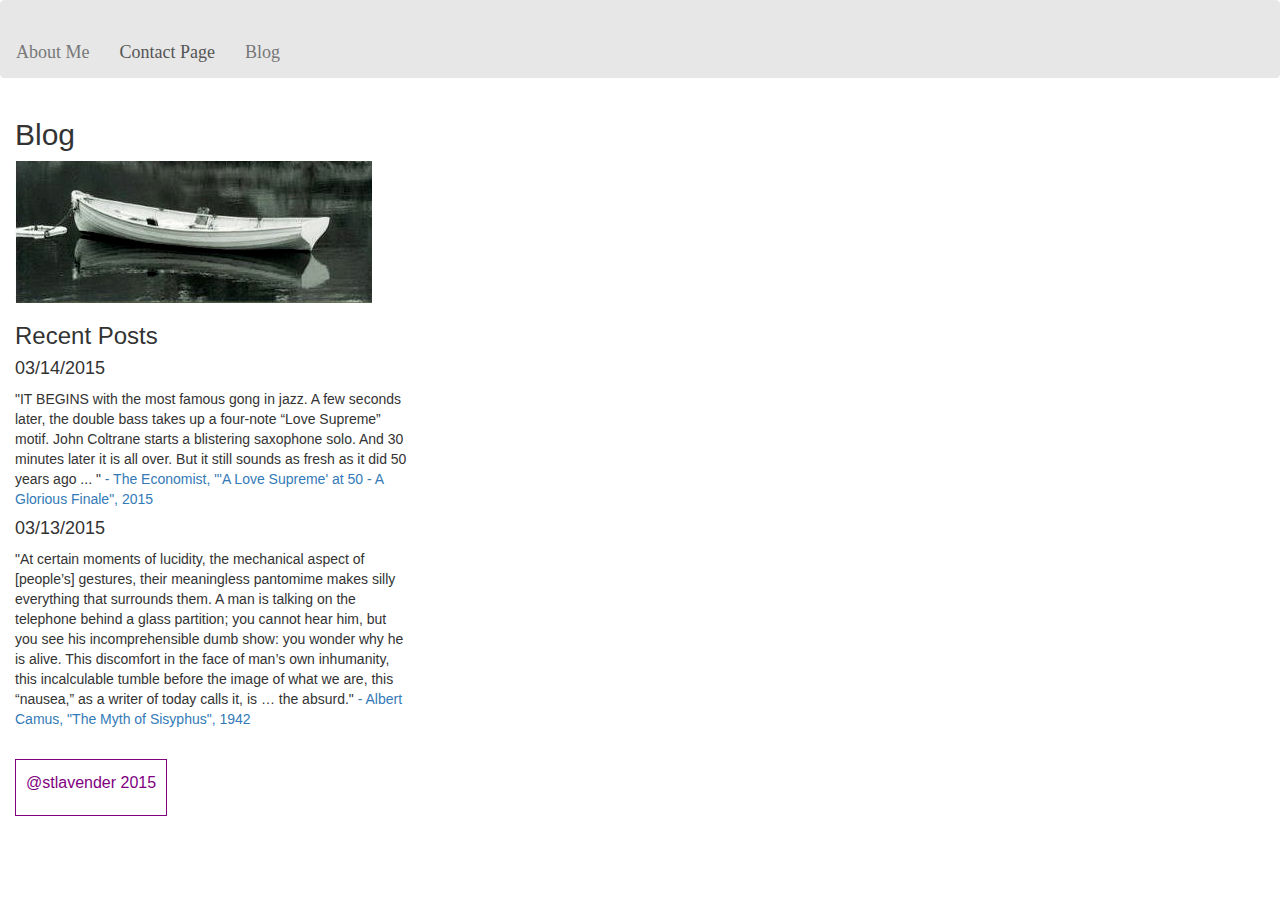
<file: blog.html>
<!DOCTYPE html>
<html>
<head>
	<title>Blog</title>
	<meta charset="UTF-8">
  <link rel="stylesheet" type="text/css" href="contactpage.css">
  <link rel="stylesheet" href="https://maxcdn.bootstrapcdn.com/bootstrap/3.3.2/css/bootstrap.min.css">
  <link rel=stylesheet href=finalstyle.css>
</head>
<body>

<nav class="navbar navbar-default">
  <div class="container-fluid">
    <!-- Brand and toggle get grouped for better mobile display -->
    <div class="navbar-header">
      <button type="button" class="navbar-toggle collapsed" data-toggle="collapse" data-target="#bs-example-navbar-collapse-1">
        <span class="sr-only">Toggle navigation</span>
        <span class="icon-bar"></span>
        <span class="icon-bar"></span>
        <span class="icon-bar"></span>
      </button>
      <a class="navbar-brand" href="index.html">About Me</a>
    </div>

    <!-- Collect the nav links, forms, and other content for toggling -->
    <div class="collapse navbar-collapse" id="bs-example-navbar-collapse-1">
      <ul class="nav navbar-nav">
        <li class="active"><a href="contactpage.html"> Contact Page <span class="sr-only">(current)</span></a></li>
        <li><a href="blog.html">Blog</a></li>
        
    </div><!-- /.navbar-collapse -->
  </div><!-- /.container-fluid -->

</nav>


  <div class="container-fluid">

    <div class="row">

    <div class="col-md-4">

    <h2>Blog</h2>
    <p>
      <img src="dory.jpg">
    </p>

     <h3>Recent Posts</h3>

     <h4>03/14/2015</h4>

      <p> "IT BEGINS with the most famous gong in jazz. A few seconds later, the double bass takes up a four-note “Love Supreme” motif. John Coltrane starts a blistering saxophone solo. And 30 minutes later it is all over. But it still sounds as fresh as it did 50 years ago ... " 

     <a href="http://www.economist.com/blogs/prospero/2015/03/love-supreme-50">- The Economist, "'A Love Supreme' at 50 - A Glorious Finale", 2015</a>

	 </p>

     <h4>03/13/2015</h4>

      <p> "At certain moments of lucidity, the mechanical aspect of [people’s] gestures, their meaningless pantomime makes silly everything that surrounds them. A man is talking on the telephone behind a glass partition; you cannot hear him, but you see his incomprehensible dumb show: you wonder why he is alive. This discomfort in the face of man’s own inhumanity, this incalculable tumble before the image of what we are, this “nausea,” as a writer of today calls it, is … the absurd." 

  	<a href="https://islifeabsurd.wordpress.com/category/myth-of-sisyphus/">- Albert Camus, "The Myth of Sisyphus", 1942</a>

     </p>


<div id="signature">
	<p> @stlavender 2015 </p>
	</div>
  
   

    </div>



 

    </div>

    </div>

 <div class="col-md-8"> 
  
 

    </div>
  

</body>

</html>
</file>
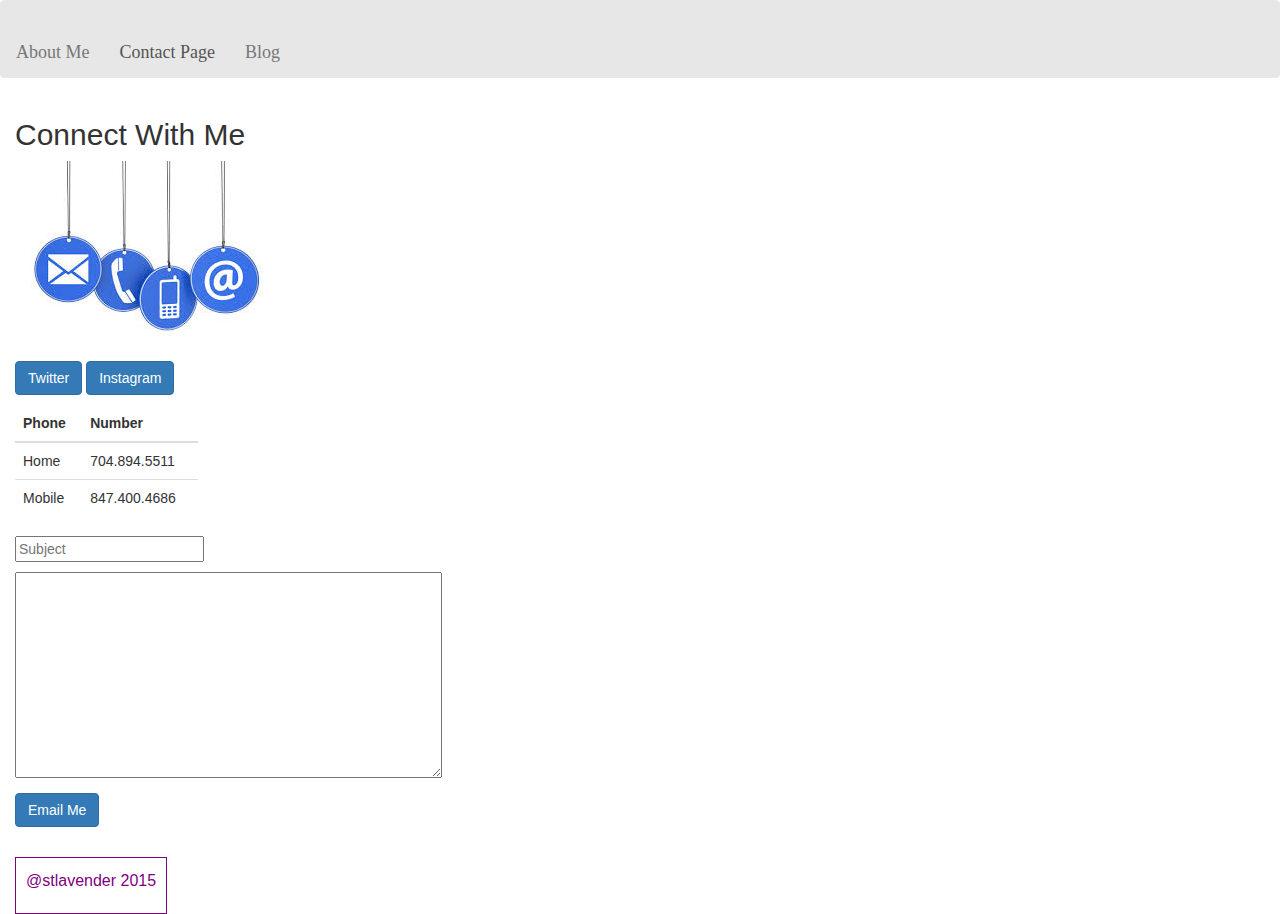
<file: contactpage.html>
<!DOCTYPE html>
<html>
	
	<head>
	<title>Contact Page</title>
	<meta charset="utf-8">
	<link rel="stylesheet" type="text/css" href="contactpage.css">
	<link rel="stylesheet" href="https://maxcdn.bootstrapcdn.com/bootstrap/3.3.2/css/bootstrap.min.css">
	<link rel=stylesheet href=finalstyle.css>
	</head>
	
	<body>
		
	<nav class="navbar navbar-default">
  <div class="container-fluid">
    <!-- Brand and toggle get grouped for better mobile display -->
    <div class="navbar-header">
      <button type="button" class="navbar-toggle collapsed" data-toggle="collapse" data-target="#bs-example-navbar-collapse-1">
        <span class="sr-only">Toggle navigation</span>
        <span class="icon-bar"></span>
        <span class="icon-bar"></span>
        <span class="icon-bar"></span>
      </button>
      <a class="navbar-brand" href="index.html">About Me</a>
    </div>

    <!-- Collect the nav links, forms, and other content for toggling -->
    <div class="collapse navbar-collapse" id="bs-example-navbar-collapse-1">
      <ul class="nav navbar-nav">
        <li class="active"><a href="contactpage.html"> Contact Page <span class="sr-only">(current)</span></a></li>
        <li><a href="blog.html">Blog</a></li>
       
    </div><!-- /.navbar-collapse -->
  </div><!-- /.container-fluid -->

</nav>


		<div class="container-fluid"> 
		<h2>Connect With Me</h2> 
		<div class="row">
		<div class="col-md-2">

		<div id="contactgraphic">
		<!-- This (hopefully ;) ) counts as my inline element -->
		<img src="contactinfo3.jpg">
		</div>
		<!-- Above was my inline element -->
		
		<a class="btn btn-primary" href="http://twitter.com/stlavender" role="button">Twitter</a>

		<a class="btn btn-primary" href="https://instagram.com/stlavender/" role="button">Instagram</a>


		<p> </p>
		
		<table class="table">
		<thead>
		<tr>
			<th>Phone</th>
			<th>Number</th>
		</tr>
		<thead/>
		<tbody>
		<tr>
			<td>Home</td>
			<td>704.894.5511</td>
		</tr>
		<tr>
			<td>Mobile</td>
			<td>847.400.4686</td>
		</tr>
		</tbody>
		</table>

<form action="mailto:stlavender@gmail.com"> 

<p> <input name="subject" placeholder="Subject"> </p>

<p> <textarea rows="10" cols="50" name="body"> </textarea> </p>

<p> <button class="btn btn-primary"> Email Me </button> </p>

</form>
		

<div id="signature">
	<p> @stlavender 2015 </p>
	</div>

	


	</div>

	
 <div class="col-md-10"> 
  
 

    </div>

	
	

	</body>

	


 </html>
</file>
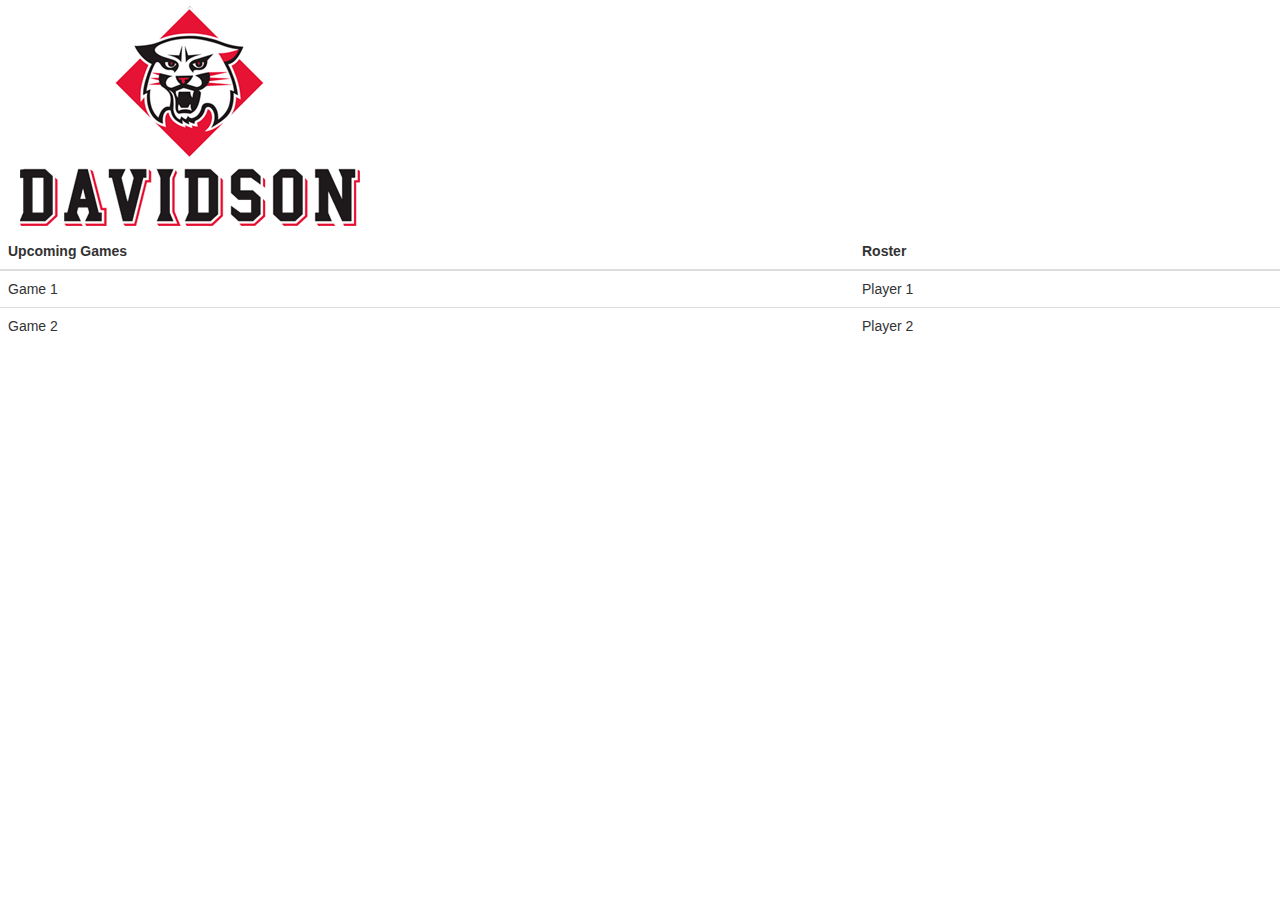
<file: myteam.html>
<!DOCTYPE html>
<html>
<head>
	<title>Davidson Wildcats</title>

<meta charset="UTF-8">
<link rel="stylesheet" href="https://maxcdn.bootstrapcdn.com/bootstrap/3.3.2/css/bootstrap.min.css">
</head>


<body>



  <div class="container-fluid">

    <div class="row">

    <div class="col-md-12">

    <img src="wildcatslogo.png">

    

    </div>

<p> </p>

  <table class="table">
		<thead>
		<tr>
			<th>Upcoming Games</th>
			<th>Roster</th>
		</tr>
		<thead/>
		<tbody>
		<tr>
			<td>Game 1</td>
			<td>Player 1</td>
		</tr>
		<tr>
			<td>Game 2</td>
			<td>Player 2</td>
		</tr>
		</tbody>
		</table>


</body>
</html>
</file>
<file: contactpage.css>
#contactgraphic {

padding: 0px;
border: 0px;
margin: 0px;
width: 100px;
height: 200px;

}

#signature {




font-family: "Arial";
font-size: 16px;
color: purple;
padding: 10px;
border: 1px solid purple;
margin-top: 20px;
margin-right: 0px;
margin-bottom: 0px;
margin-left: 0px;
line-height: 25px;


float: left;


}
</file>
